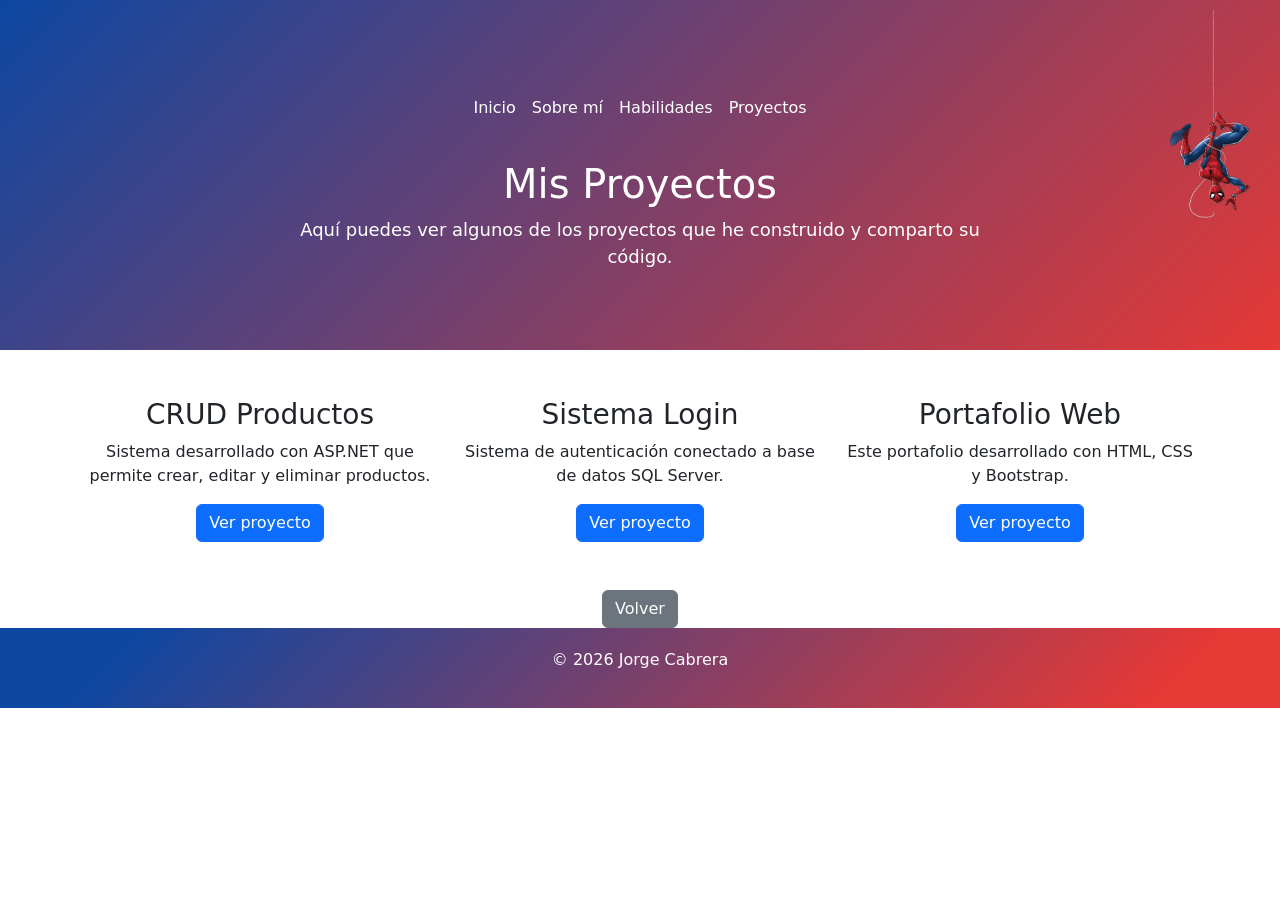
<file: projects.html>
<!DOCTYPE html>
<html lang="es">

<head>

<meta charset="UTF-8">
<meta name="viewport" content="width=device-width, initial-scale=1">

<title>Proyectos - Jorge Cabrera</title>

<link rel="stylesheet" href="css/style.css">

<link href="https://cdn.jsdelivr.net/npm/bootstrap@5.3.2/dist/css/bootstrap.min.css" rel="stylesheet">

<link rel="stylesheet" href="https://cdnjs.cloudflare.com/ajax/libs/font-awesome/6.5.0/css/all.min.css">

</head>

<body id="top">

<header class="hero">
  <div class="container">
    <nav class="navbar navbar-expand-sm justify-content-center mb-4">
      <ul class="navbar-nav">
        <li class="nav-item"><a class="nav-link text-white" href="index.html">Inicio</a></li>
        <li class="nav-item"><a class="nav-link text-white" href="index.html#sobre">Sobre mí</a></li>
        <li class="nav-item"><a class="nav-link text-white" href="index.html#habilidades">Habilidades</a></li>
        <li class="nav-item"><a class="nav-link text-white" href="index.html#proyectos">Proyectos</a></li>
      </ul>
    </nav>

    <div class="text-center">
      <h1>Mis Proyectos</h1>
      <p class="intro">Aquí puedes ver algunos de los proyectos que he construido y comparto su código.</p>
    </div>
  </div>
</header>

<div class="container">

<div class="row mt-5">


<div class="col-md-4 text-center">

<h3>CRUD Productos</h3>

<p>
Sistema desarrollado con ASP.NET que permite
crear, editar y eliminar productos.
</p>

<a href="crud.html" class="btn btn-primary">
Ver proyecto
</a>

</div>


<div class="col-md-4 text-center">

<h3>Sistema Login</h3>

<p>
Sistema de autenticación conectado
a base de datos SQL Server.
</p>

<a href="login.html" class="btn btn-primary">
Ver proyecto
</a>

</div>


<div class="col-md-4 text-center">

<h3>Portafolio Web</h3>

<p>
Este portafolio desarrollado con
HTML, CSS y Bootstrap.
</p>

<a href="index.html" class="btn btn-primary">
Ver proyecto
</a>

</div>

</div>


<div class="text-center mt-5">

<a href="index.html" class="btn btn-secondary">
Volver
</a>

</div>

</div>

<div id="spiderman-area">
  <img id="spiderman" src="img/spiderman.png" alt="Menú">
  <div id="menu-web">
    <a href="index.html#sobre">Sobre</a>
    <a href="index.html#habilidades">Habilidades</a>
    <a href="index.html#proyectos">Proyectos</a>
    <a href="index.html">Inicio</a>
  </div>
</div>

<a id="spidey" href="#top">
  <span>Volver arriba</span>
  <div class="web-bottom"></div>
  <img src="img/spidey.png" alt="Subir">
</a>

<footer>
  <p>© 2026 Jorge Cabrera</p>
</footer>

<script src="js/script.js"></script>

</body>
</html>
</file>
<file: css/style.css>
html{
scroll-behavior:smooth;
}

body{

font-family:Arial;

/* fondo general oscuro para contraste */
background:#111;

color:white;

}

.hero{

padding:80px;

/* mezcla blaugrana */
background:linear-gradient(135deg,#0d47a1,#e53935);

color:white;

border-bottom:none;

}

.intro{

font-size:18px;
max-width:700px;
margin:auto;

}

.foto{

width:200px;
border-radius:100px;
margin-top:20px;

/* borde Spider-Man */
border:4px solid white;

}

.poema{

text-align:center;
padding:80px;
font-style:italic;
font-size:20px;

/* mezcla inversa para variar */
background:linear-gradient(135deg,#e53935,#0d47a1);

color:white;

}

.seccion{

padding:60px 0;

background:linear-gradient(135deg,#0d47a1 10%, #e53935 90%);

color:white;

}



h2{

color:white;
margin-bottom:30px;

border-bottom:3px solid white;

display:inline-block;
padding-bottom:5px;

}
.seccion h2{

margin-left:40px;

}

.icono{

font-size:40px;
margin-bottom:10px;

/* blanco para que contraste */
color:white;

transition:0.3s;

}

.icono:hover{

color:#ffd54f; /* dorado tipo Barça */

}

footer{

background:linear-gradient(135deg,#0d47a1 10%, #e53935 90%);
color:white;
text-align:center;
padding:20px;

}

/* AQUI ABAJO */

.seccion .container{
background:transparent;
}

.seccion .row{
background:transparent;
}



/* SPIDERMAN MENU */

#spiderman-area{

position:fixed;
top:10px;
right:10px;
width:120px;
text-align:center;

}

#spiderman{

width:80px;
transition:0.5s;

}

.web{

width:3px;
height:0;
background:white;
margin:auto;
transition:0.5s;

}

#menu-web{

position:absolute;
top:50px;
left:50%;
transform:translateX(-50%);

opacity:0;

background:white;
color:black;

padding:8px;

border-radius:10px;

display:flex;
flex-direction:column;

gap:5px;

width:110px;

}

#menu-web a{

text-decoration:none;
color:black;
font-size:13px;
font-weight:bold;

}

#menu-web a:hover{

color:#e53935;

}


#spiderman-area:hover .web{

height:50px;

}

#spiderman-area:hover #spiderman{

transform:translateY(120px);

}

#spiderman-area:hover #menu-web{

opacity:1;

}



/* SPIDEY ABAJO */

#spidey{

position:fixed;

bottom:0;
left:20px;

display:none;

flex-direction:column;
align-items:center;

text-decoration:none;

z-index:9999;

}

/* TELARAÑA */

.web-bottom{

position:absolute;

bottom:90px; 
left:50%;
transform:translateX(-50%);

width:3px;
height:0;

background:white;

transition:0.5s;

}

/* IMAGEN */

#spidey img{

width:90px;

transition:0.5s;

}

/* TEXTO */

#spidey span{

position:absolute;

bottom:130px; /* queda sobre la telaraña */

left:50%;
transform:translateX(-50%);

background:white;
color:black;

padding:6px 12px;

border-radius:10px;

font-size:12px;

opacity:0;

transition:0.3s;

}
/* ANIMACION */

#spidey:hover .web-bottom{

height:120px;

}

#spidey:hover img{

transform:translateY(80px);

}

#spidey:hover span{

opacity:1;

}
</file>
